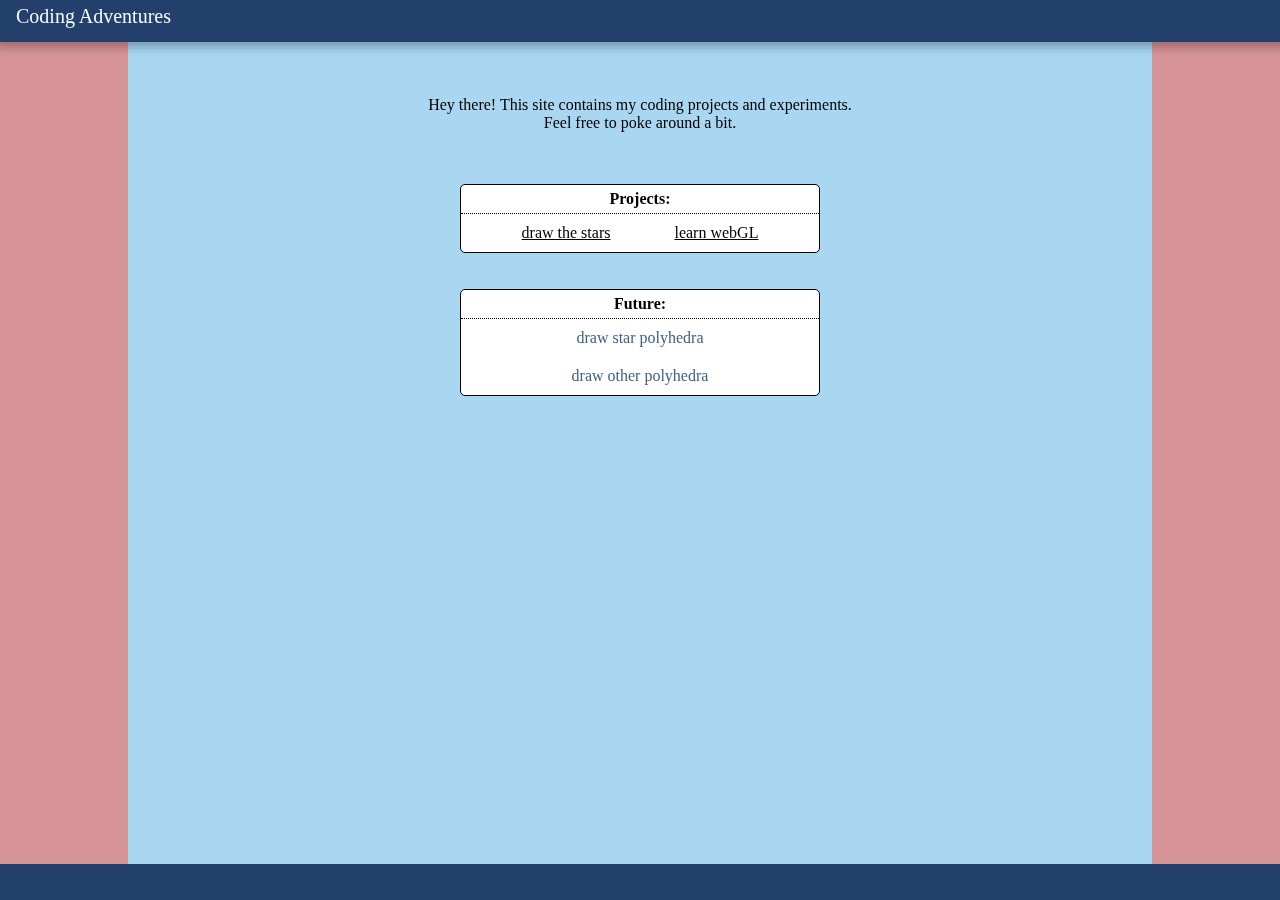
<file: ProjectSite/index.html>
<html>
  <head>
    <title>Wheee</title>
    <link type="text/css" rel="stylesheet" href="site.css">
    <link rel="stylesheet" type="text/css" href="index.css">
  </head>

  <body>
    <header id="header"></header>
    <div id="back"></div>
    <div id="content">
      <p>Hey there! This site contains my coding projects and experiments.
      <br />Feel free to poke around a bit.</p><br><br>

      <div class="op-box">
        <div class="box-name">
          Projects:<br>
        </div>
        <div class="box-ops">
          <a href="DrawTheStars/drawthestars-simple.html">draw the stars</a>
        </div>
        <div class="box-ops">
          <a href="LearnWebGL/practice3d.html">learn webGL</a>
        </div>
      </div>

      <br><br>

      <div class="op-box">
        <div class="box-name">
          Future:<br>
        </div>
        <div class="box-ops dull">
          draw star polyhedra
        </div>
        <div class="box-ops dull">
          draw other polyhedra
        </div>
      </div>
    </div>

    <footer id="footer"></footer>

    <script src="site.js"></script>
    <script>document.getElementById("home").href="#"</script>
  </body>
</html>
</file>
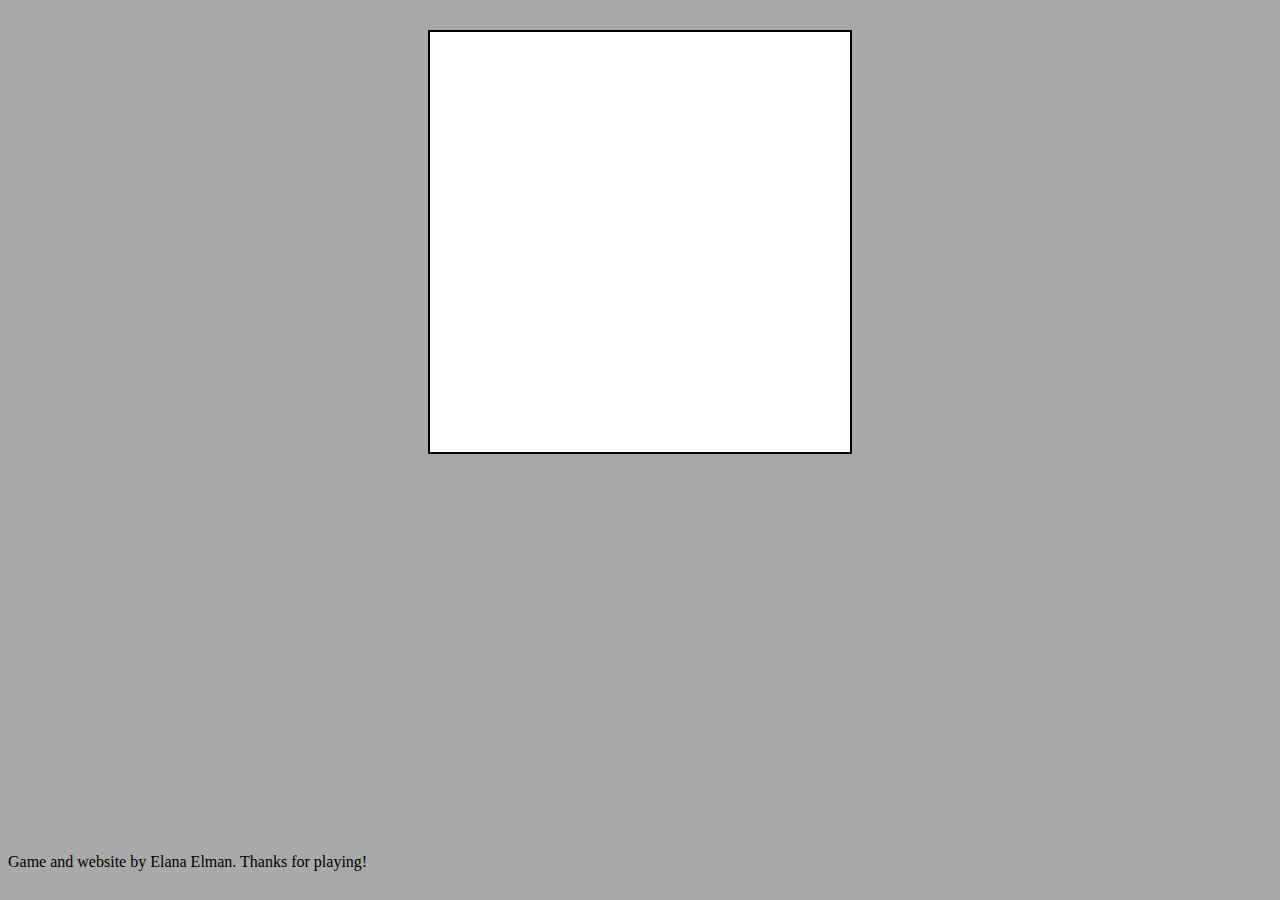
<file: ProjectSite/StarGame/index.html>
<!doctype html>
<html>
  <head>
    <title>Star Game</title>
    <link rel="stylesheet" type="text/css" href="style.css">
  </head>

  <body>
    <canvas id="canvas">Please enable JavaScript.</canvas>
    <div id="footer"><p>Game and website by Elana Elman. Thanks for playing!</p></div>

    <script src="script.js"></script>
  </body>
</html>
</file>
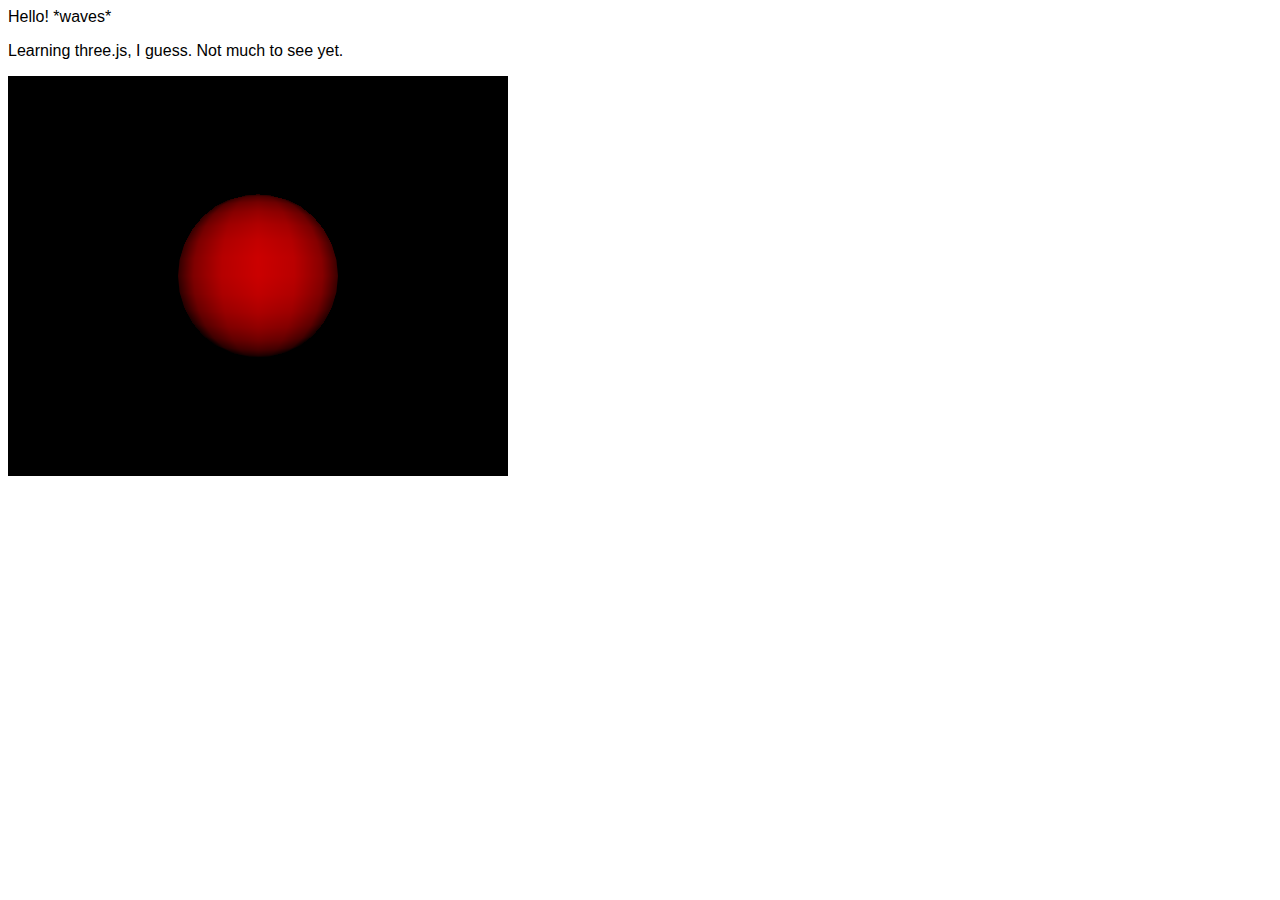
<file: ProjectSite/testThree.html>
<html>
  <head>
    <title>A Bold Attempt</title>
    <link rel="stylesheet" type="text/css" href="testThree.css">
  </head>
  <body>
    <p>Hello! *waves*</p>
    <p>Learning three.js, I guess. Not much to see yet.</p>

    <div id="container"></div>

    <script src="three.min.js"></script>
    <script src="testThree.js"></script>
  </body>
</html>
</file>
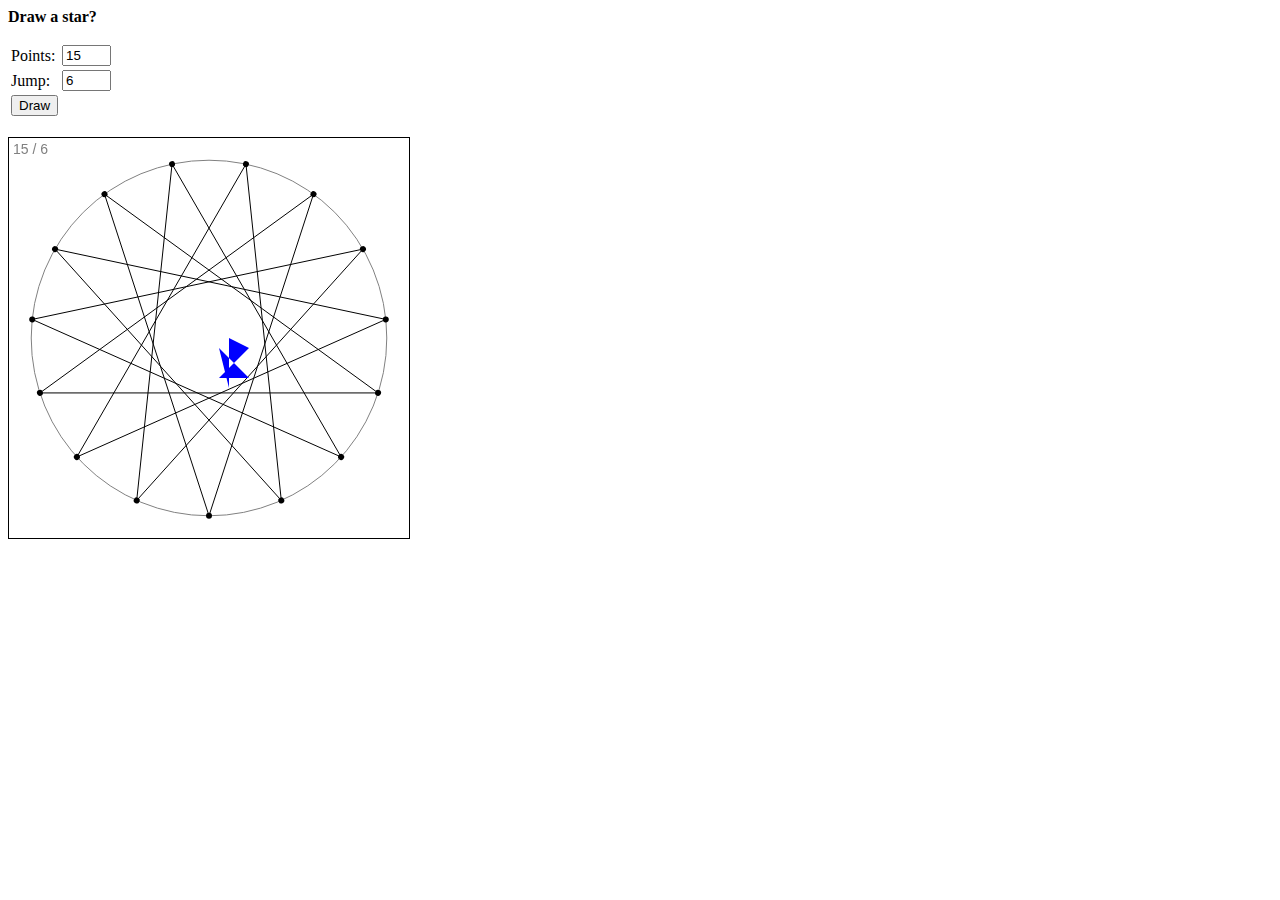
<file: ProjectSite/DrawTheStars/drawthestars-color.html>
<HTML>
  <head>
    <title>Stars</title>
  </head>

  <body>
    <p><b>Draw a star?</b></p>
    <table>
    	<tr>
    	<td>Points: </td><td><input type="text" value="15" id="deg" size="3" maxLength="3"></td>
        </tr>
        <tr>
    	<td><label>Jump: </label></td><td><input type="text" value="6" id="jump" size="3" maxLength="3"></td>
        </tr>
        <tr colspan="2">
    	<td><button id="redraw" onclick="update()">Draw</button></td>
        </tr>
    </table>
    <br />

    <canvas id="canvas" style="border: 1px solid black"></canvas>

    <script src="drawthestars-color.js"></script>
  </body>
</HTML>
</file>
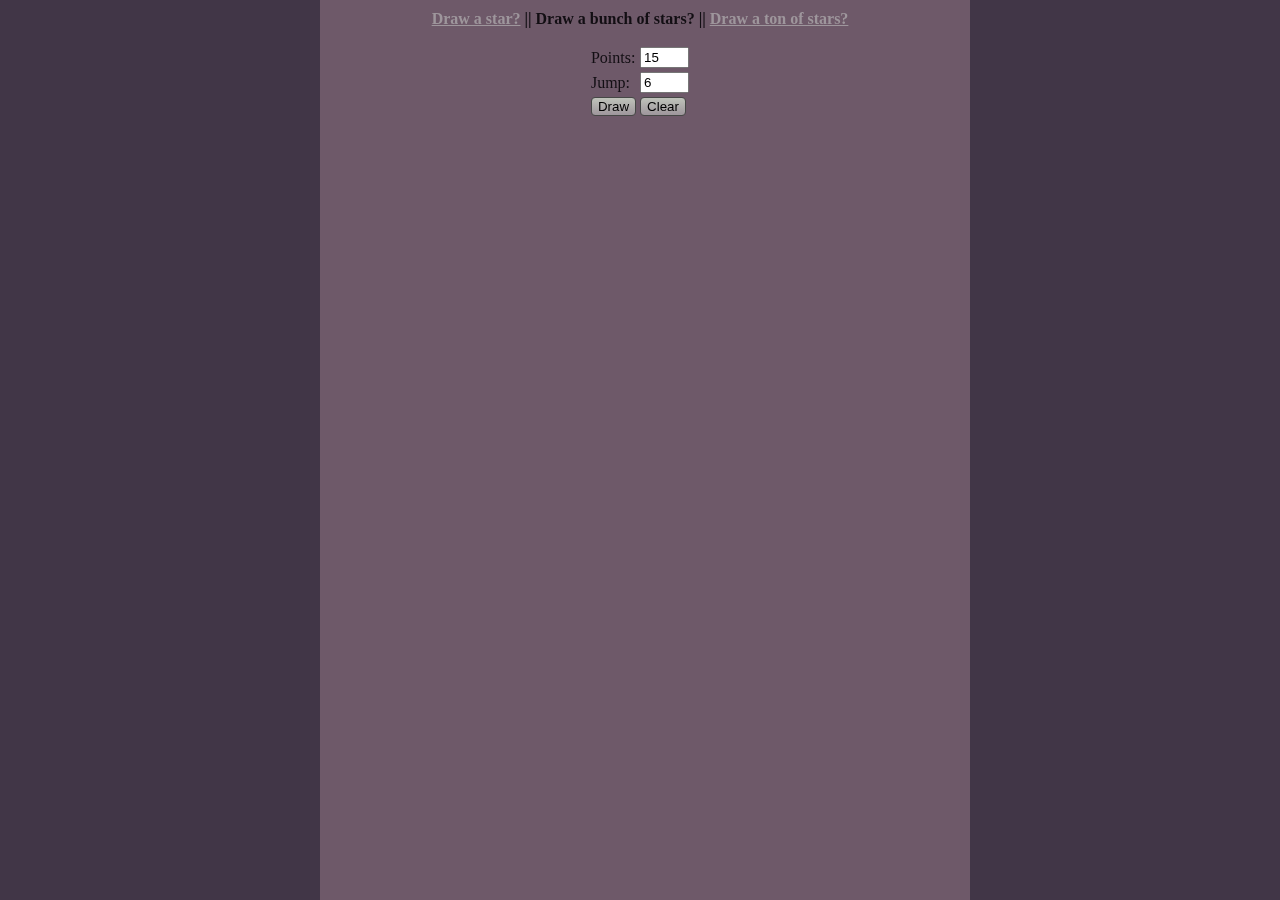
<file: ProjectSite/DrawTheStars/drawthestars-req-old.html>
<HTML>
  <head>
    <title>Stars</title>
    <link type="text/css" rel="stylesheet" href="drawthestars-old.css">
  </head>

  <body>
    <div id="back"></div>
    <div id="content">
      <!--<object data="drawthestars-header.html" style="border: 1px solid red; width=100%; height=30px%;">error loading file</object>-->
      <p><b><a href="drawthestars-simple.html">Draw a star?</a> || Draw a bunch of stars? || <a href="drawthestars-search.html">Draw a ton of stars?</a></b></p>
      <table>
      	<tr>
      	<td>Points: </td><td><input type="text" value="15" id="deg" size="3" maxLength="3"></td>
          </tr>
          <tr>
      	<td><label>Jump: </label></td><td><input type="text" value="6" id="jump" size="3" maxLength="3"></td>
          </tr>
          <tr>
      	<td><button id="redraw" onclick="addStar()">Draw</button></td>
        <td><button id="clear" onclick="clearAll()">Clear</button>
          </tr>
      </table>
      <br />

      <div id="stars"></div>

      <script src="drawthestars-req.js"></script>
    </div>
  </body>
</HTML>
</file>
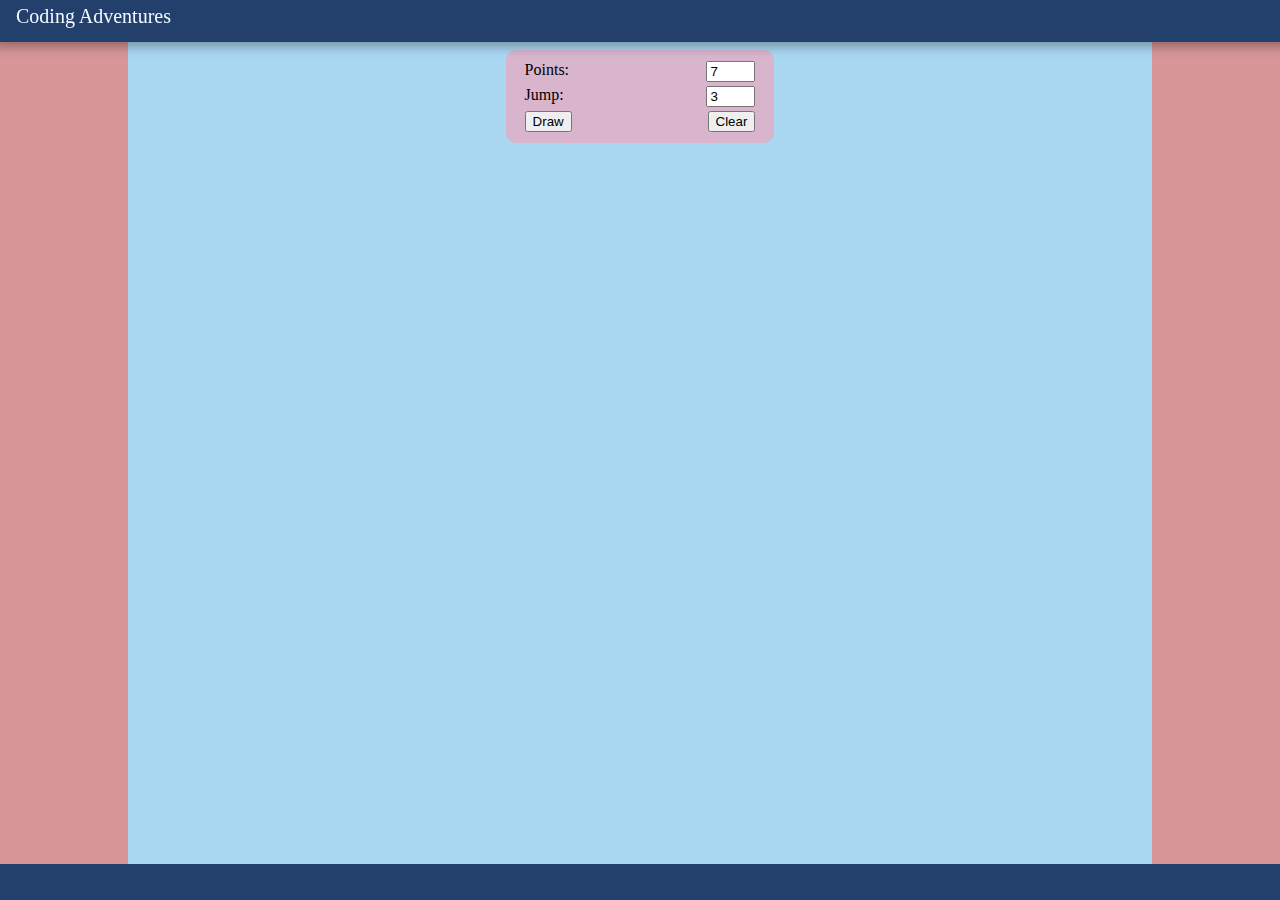
<file: ProjectSite/DrawTheStars/drawthestars-req.html>
<HTML>
  <head>
    <title>Stars</title>
    <link type="text/css" rel="stylesheet" href="../site.css">
  </head>

  <body>
    <header id="header"></header>
    <div id="back"></div>
    <div id="content">
      <table class="center input">
      	<tr>

      	<td class="left">Points: </td><td class="right"><input type="text" value="7" id="deg" size="3" maxLength="3"></td>
          </tr>
          <tr>
      	<td class="left">Jump: </td><td class="right"><input type="text" value="3" id="jump" size="3" maxLength="3"></td>
          </tr>
          <tr>
      	<td class="left"><button id="redraw" onclick="addStar()">Draw</button></td>
        <td class="right"><button id="clear" onclick="clearAll()">Clear</button>
          </tr>
      </table>
      <br />

      <div id="stars"></div>

    </div>

    <footer id="footer"></footer>

    <script src="../site.js"></script>
    <script src="drawthestars-req.js"></script>
  </body>
</HTML>
</file>
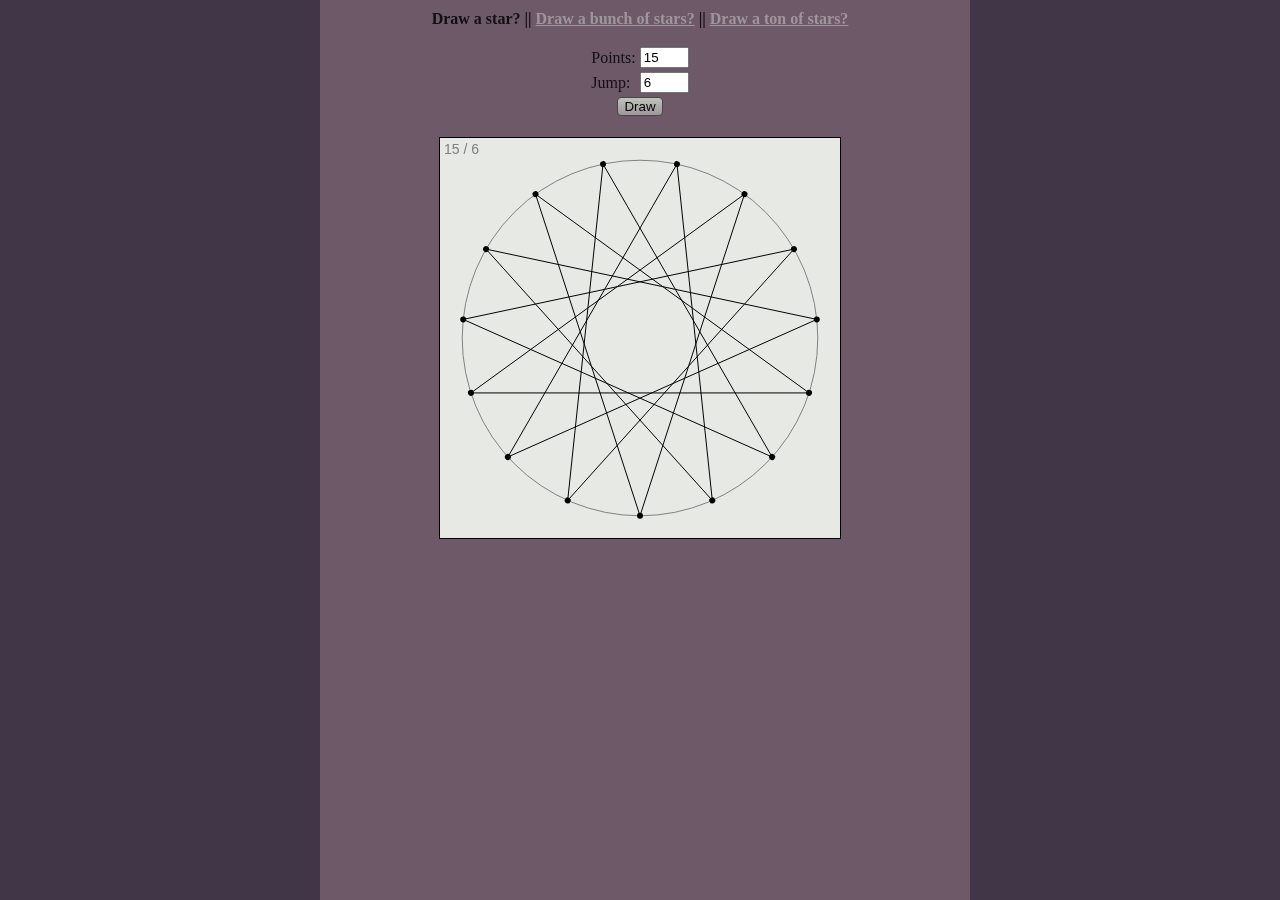
<file: ProjectSite/DrawTheStars/drawthestars-simple-old.html>
<HTML>
  <head>
    <title>Stars</title>
    <link href="drawthestars-old.css" type="text/css" rel="stylesheet">
  </head>

  <body>
    <header id="header"></header>
    <div id="back"></div>
    <div id="content">
      <p><b>Draw a star? || <a href="drawthestars.html">Draw a bunch of stars?</a> || <a href="drawthestars-search.html">Draw a ton of stars?</a></b></p>
      <table>
      	<tr>
      	<td>Points: </td><td><input type="text" value="15" id="deg" size="3" maxLength="3"></td>
          </tr>
          <tr>
      	<td><label>Jump: </label></td><td><input type="text" value="6" id="jump" size="3" maxLength="3"></td>
          </tr>
          <tr>
      	<td colspan="2"><center><button id="redraw" onclick="update()">Draw</button><center></td>
          </tr>
      </table>
      <br />

      <canvas id="canvas" style="border: 1px solid black"></canvas>
      <br /><br />

      <div id="info"></div>

    </div>

    <footer id="footer"></footer>
    <script src="drawthestars-simple.js"></script>
  </body>
</HTML>
</file>
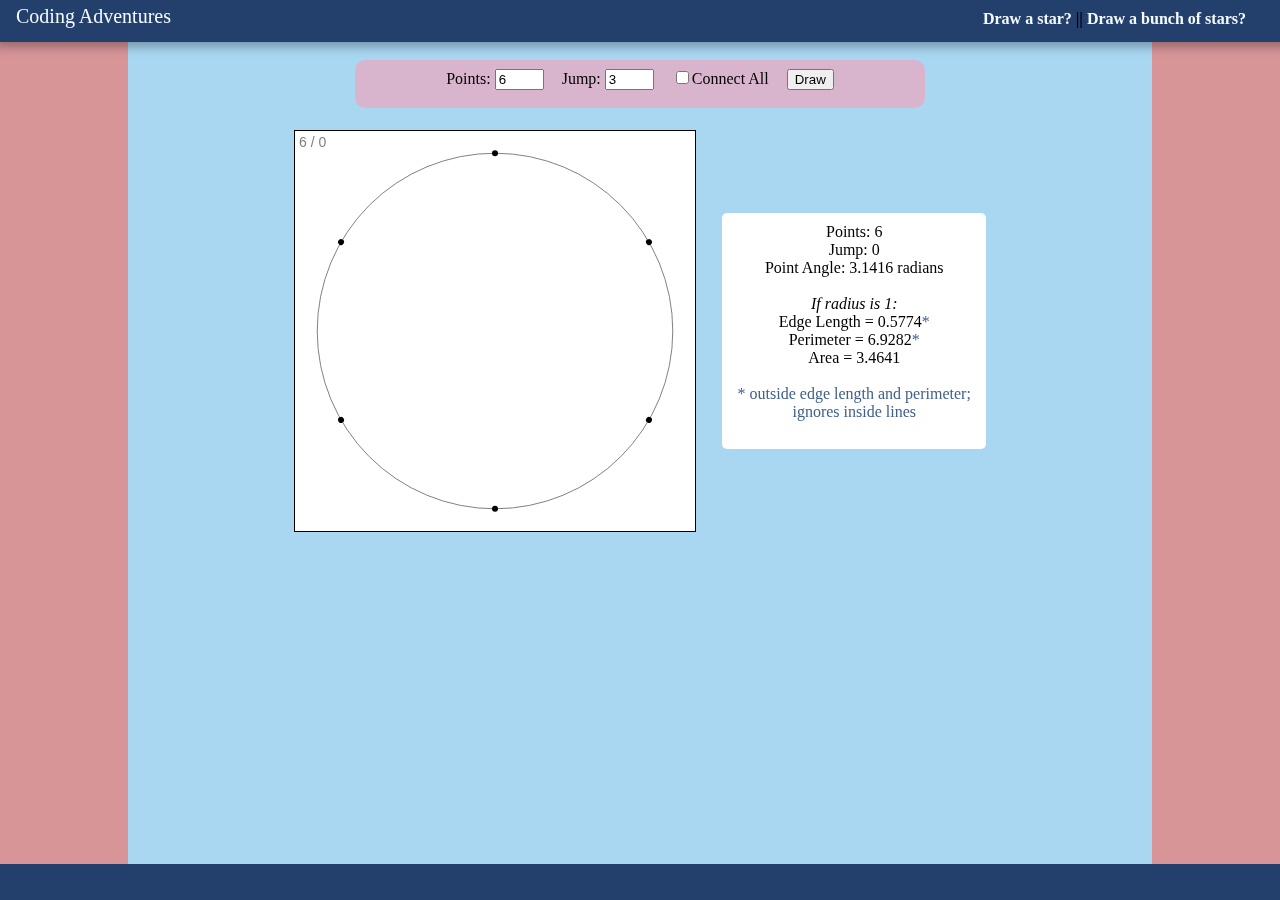
<file: ProjectSite/DrawTheStars/drawthestars-simple.html>
<HTML>
  <head>
    <title>Stars</title>
    <link href="../site.css" type="text/css" rel="stylesheet">
    <link href="drawthestars-simple.css" type="text/css" rel="stylesheet">
  </head>

  <body>
    <header id="header"></header>
    <div id="back"></div>

    <div id="errorDiv" class="error"></div>

    <div id="content">

      <div class="input">
        <span class="op">Points: <input type="text" value="6" id="deg" size="3" maxLength="3"></span>
        <span class="op">Jump: <input type="text" value="3" id="jump" size="3" maxLength="3"></span>
        <span class="op nowrap"><input type="checkbox" id="connectAll" />Connect All</span>
        <span class="op"><button id="redraw" onclick="update()">Draw</button></span>
      </div>

      <table class="center">
        <tr>
          <td><canvas id="canvas"></canvas></td>
          <td id="info-cell"><div id="info"></div></td>
        </tr>
      </table>

    </div>

    <footer id="footer"></footer>
    <script src="../site.js"></script>
    <script src="drawthestars.js"></script>
    <script src="drawthestars-simple.js"></script>
  </body>
</HTML>
</file>
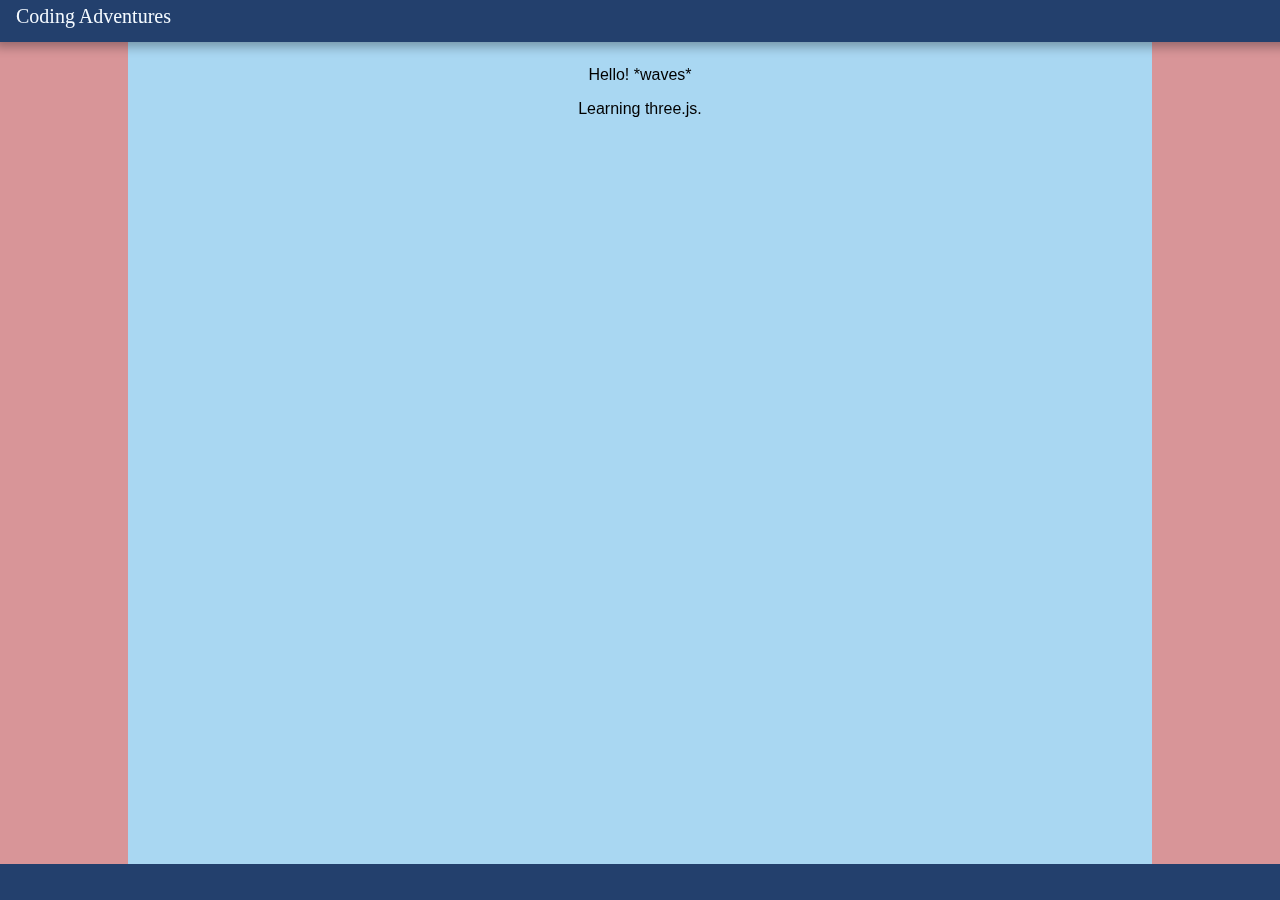
<file: ProjectSite/LearnThree/testThree.html>
<html>
  <head>
    <title>A Bold Attempt</title>
    <link rel="stylesheet" type="text/css" href="testThree.css">
    <link rel="stylesheet" type="text/css" href="../site.css">
  </head>
  <body>
    <header id="header"></header>
    <div id="back"></div>
    <div id="content">
      <div id="info">
      <p>Hello! *waves*</p>
      <p>Learning three.js.</p>
      </div>

      <div id="container"></div>
    </div>
    <footer id="footer"></footer>

    <script src="../site.js"></script>
    <script src="three.min.js"></script>
    <script src="testThree.js"></script>
  </body>
</html>
</file>
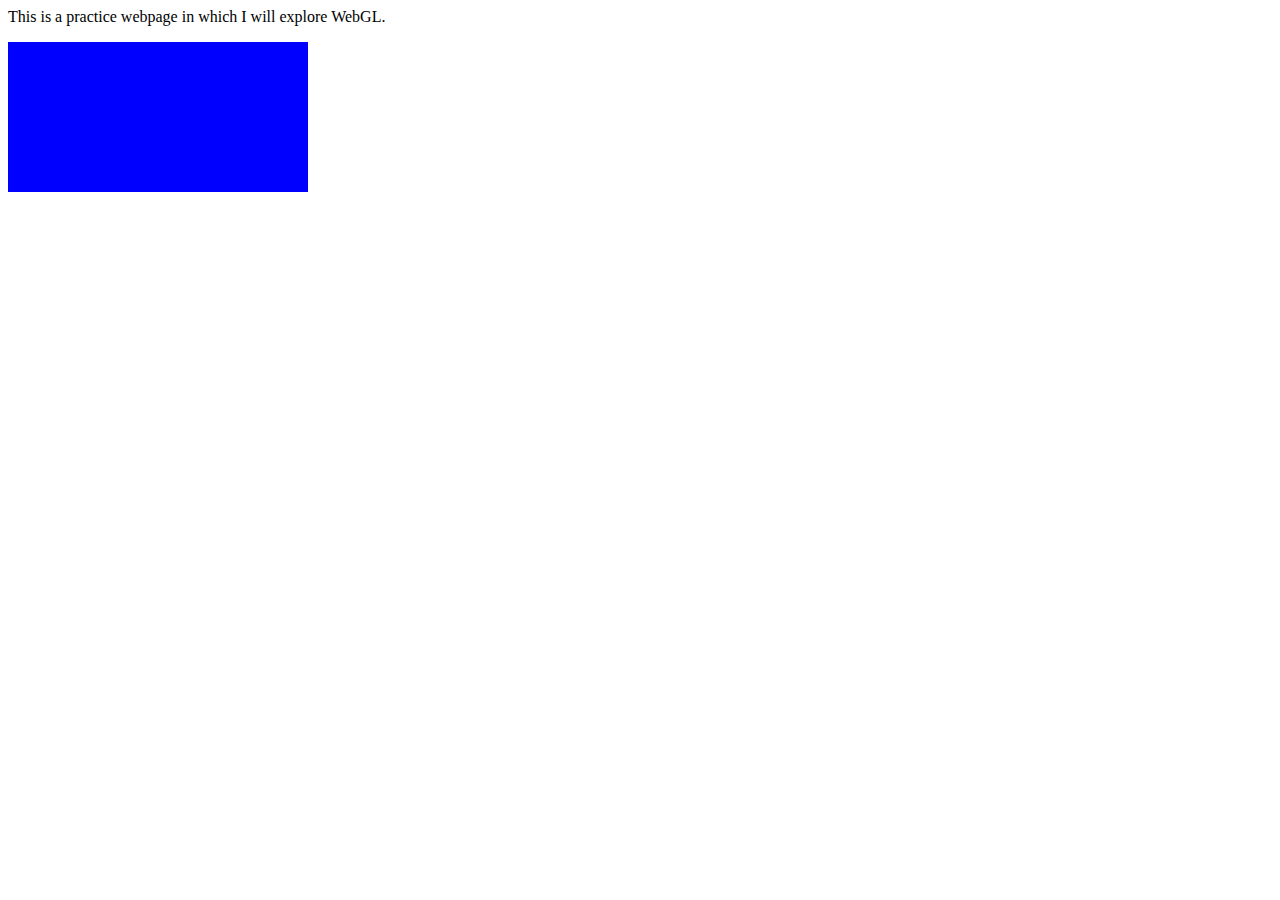
<file: ProjectSite/LearnWebGL/practice3d.html>
<html>
  <head>
    <title>Test WebGL</title>
  </head>

  <body onload="main();">
    <p>This is a practice webpage in which I will explore WebGL.</p>
    <canvas id="c3d">Please enable JavaScript :(</canvas>

    <script src="practice3d.js"></script>
  </body>
</html>
</file>
<file: ProjectSite/site.css>
:root {
  --main-text-color: black;
  --main-link-color: black;
  --main-dull-color: #40608C;
  --page-background-color: #D89598;
  --content-background-color: #A9D7F2;
  --menu-background-color: #D9B4CD;
  --header-footer-background-color: #23406D;
  --header-footer-link-color: #F4FAFF;
  --header-footer-color: #F4FAFF;
  --canvas-background-color: white;
  --textbox-background-color: white;

}

body{
  background-color: var(--page-background-color);
  margin: 0px;
  padding: 0px;
  color: var(--main-text-color);
}

header {
  position: fixed;
  width: 100%;
  height: 2em;
  background-color: var(--header-footer-background-color);
	padding: .3em 1em;
  box-shadow: 0px 0px 10px 5px rgba(0, 0, 0, 0.3);
}

header a {
  color: var(--header-footer-link-color);
  text-decoration: none;
}

#header-right {
  float: right;
  margin-right: 50px;
  margin-top: .3em;
}

#back {
  background-color: var(--content-background-color);
  position: fixed;
  width: 80%;
  left: 10%;
  z-index: -1;
  top: 0;
  height: 100%;
}

#content {
  width: 70%;
  margin: auto;
  padding: 50px 20px;
  text-align: center;
  font-size: 16px;
  font-family: Tahoma;
  overflow: scroll;
}

.input {
  background-color: var(--menu-background-color);
  margin: 10px auto;
  border-radius: 10px;
  padding: .5em 1em .5em 1em;
  white-space: nowrap;
  overflow: scroll;
  width: 30%;
}

.op {
  margin: 0px 7px;
}

#menu {
  background-color: white;
  border-radius: 5px;
}

footer {
  position: fixed;
  top: 96%;
  height: 4%;
  width: 100%;
  background-color: var(--header-footer-background-color);
  font-size: 12px;
  font-family: monospace;
  color: var(--header-footer-color);
  padding: 7px;
}

footer div {
	position: relative;
}

a {
  color: var(--main-link-color);
}

button {
  //do this
}

canvas {
  background-color: var(--canvas-background-color);
  border: 1px solid black;
}

.center {
  margin: auto;
}

.dull {
  color: var(--main-dull-color);
}

.fancy {
    font-size: 20px;
    font-family: cursive;
}

.error {
  color: red;
}

.right {
  float: right;
}

.left {
  float: left;
}
</file>
<file: ProjectSite/index.css>
:root {
  --textbox-background-color: white;
}

#content {
  padding-top: 80px;
}

.op-box {
  border: 1px solid black;
  border-radius: 5px;
  width: 40%;
  margin: auto;
  background-color: var(--textbox-background-color);
}

.op-box .box-name {
  font-weight: bold;
  border-bottom: 1px dotted black;
  padding: 5px;
}

.op-box .box-ops {
  display: inline-grid;
  margin: 10px 30px;
}
</file>
<file: ProjectSite/StarGame/style.css>
body {
  background-color: darkgray;
}

#canvas {
  display: block;
  position: relative;
  margin: 30px auto;
  background-color: white;
  border: 2px solid black;
}

#footer {
  position: absolute;
  top: 93%;
}
</file>
<file: ProjectSite/testThree.css>
p {
  font-family: sans-serif;
}
</file>
<file: ProjectSite/DrawTheStars/drawthestars-old.css>
body {
  background-color: #413647;
  text-align: center;
  margin: 0;
  padding: 10px;
  color: #120E13;
}

#content {
  width: 50%;
  left: 25%;
  margin: auto;
}

#back {
  position: fixed;
  z-index: -1;
  width: 50%;
  height: 100%;
  left: 25%;
  top: 0;
  margin: auto;
  padding: 5px;
  background-color: #6E5969;
}

canvas {
  background-color: #E7E9E5;
}

table {
  margin: auto;
}

button {
  background: linear-gradient(#BFC3BA, #9E969C);
  border: 1px solid #464846;
  border-radius: 4px;
  text-align: center;
}

a {
  color: #9E969C;
}
</file>
<file: ProjectSite/DrawTheStars/drawthestars-simple.css>
/**
* Styling for drawthestars-simple.
* Includes styling for the fixed star drawing and info box.
*/

#info-cell {
  width: 40%;
}

#info {
  background-color: white;
  border-radius: 5px;
  padding: 10px;
  height: 50%;
  text-align: center;
}

table {
  width: 80%;
}

td {
  padding: 10px;
}

.input {
  height: 2em;
  width: 60%;
}
</file>
<file: ProjectSite/LearnThree/testThree.css>
p {
  font-family: sans-serif;
}

#info {
  width: 40%;
  margin: 1em auto;
}
</file>
